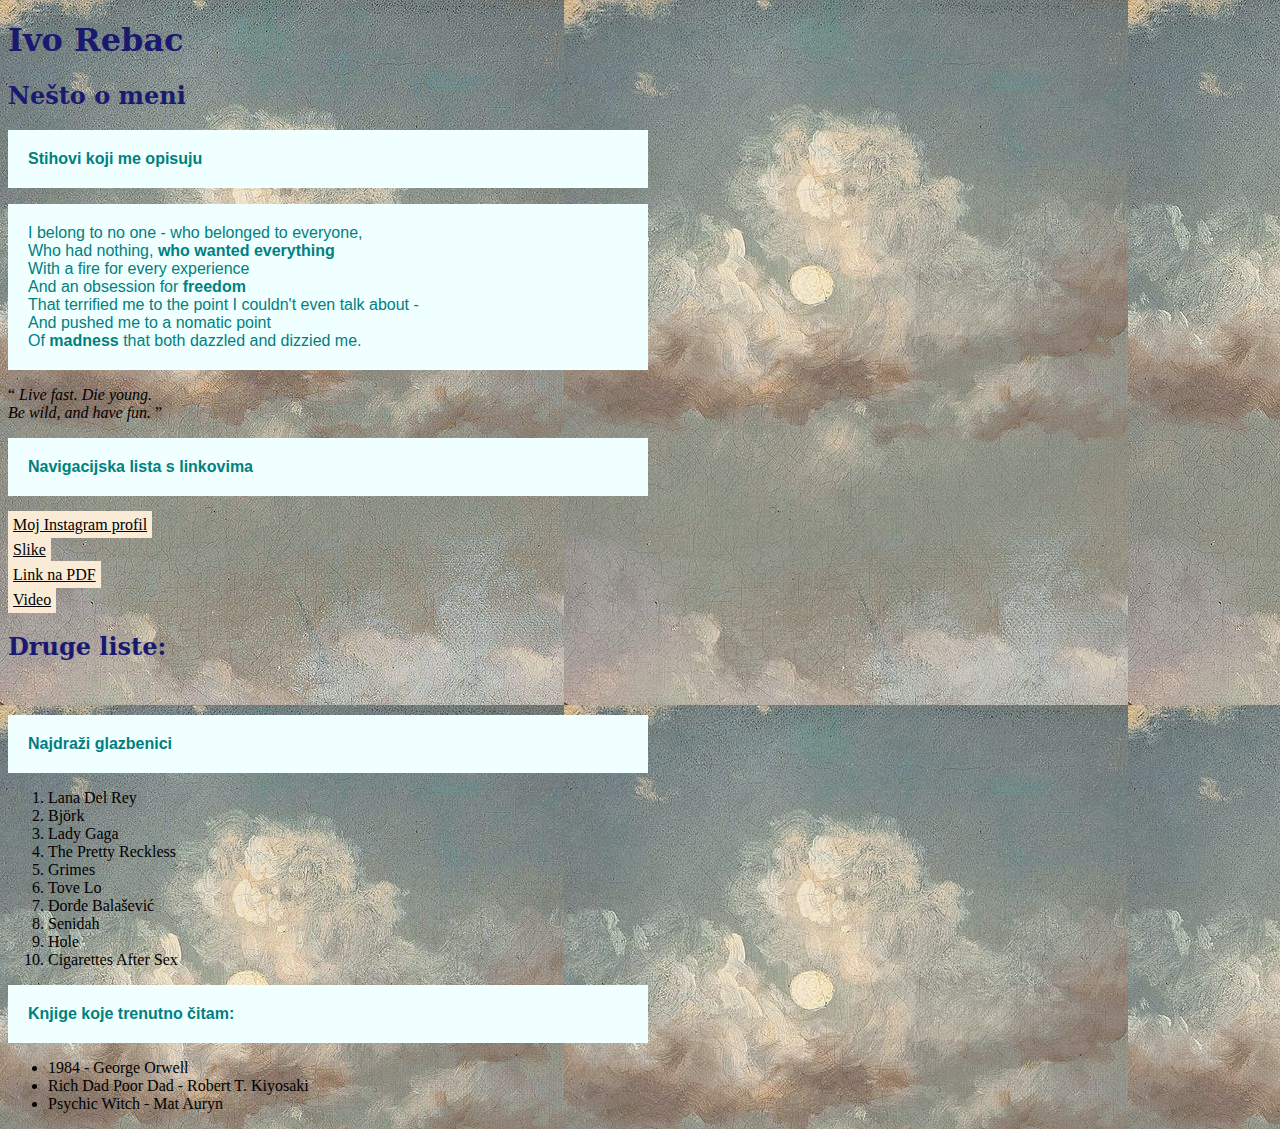
<file: index.html>
<!doctype html>
<html>
<head>
<meta charset="UTF-8">
<title>index</title>
	<link rel="stylesheet" href="stil.css">
</head>

<body>
	<h1>Ivo Rebac</h1>
<h2><span>Nešto o meni</span></h2>
	<p><b>Stihovi koji me opisuju</b></p>
	<p>I belong to no one - who belonged to everyone,<br>
	  Who had nothing, <b>who wanted everything</b><br>
	  With a fire for every experience<br>
	  And an obsession for <b>freedom</b><br>
	  That terrified me to the point I couldn't even talk about -<br>
	  And pushed me to a nomatic point<br>
    Of <b>madness</b> that both dazzled and dizzied me.</p>
	<q>
	<i>Live fast. Die young.<br>
	  Be wild, and have fun.</i>
	</q>
	<p><b>Navigacijska lista s linkovima</b></p>
	<nav>
    <li><a href="https://www.instagram.com/evohnoir/">Moj Instagram profil</a> </li>
	<li><a href="vjezbaaa.html">Slike</a> </li>
	<li><a href="Dokumenti/Ivo Rebac, Seminarski rad.pdf">Link na PDF</a> </li>
		<li><a href="vjezbaaaa.html">Video</a></li>
		
		
	<h2 style="color: midnightblue">Druge liste:</h2> <br>
		</nav>
	<p><b>Najdraži glazbenici</b></p>
	<ol>
		<li>Lana Del Rey</li>
		<li>Björk</li>
		<li>Lady Gaga</li>
		<li>The Pretty Reckless</li>
		<li>Grimes</li>
		<li>Tove Lo</li>
		<li>Đorđe Balašević</li>
		<li>Senidah</li>
		<li>Hole</li>
		<li>Cigarettes After Sex</li>
	</ol>
	<p><b>Knjige koje trenutno čitam:</b></p>
	<ul>
		<li>1984 - George Orwell</li>
		<li>Rich Dad Poor Dad - Robert T. Kiyosaki</li>
		<li>Psychic Witch - Mat Auryn</li>
	</ul>
</body>
</html>
</file>
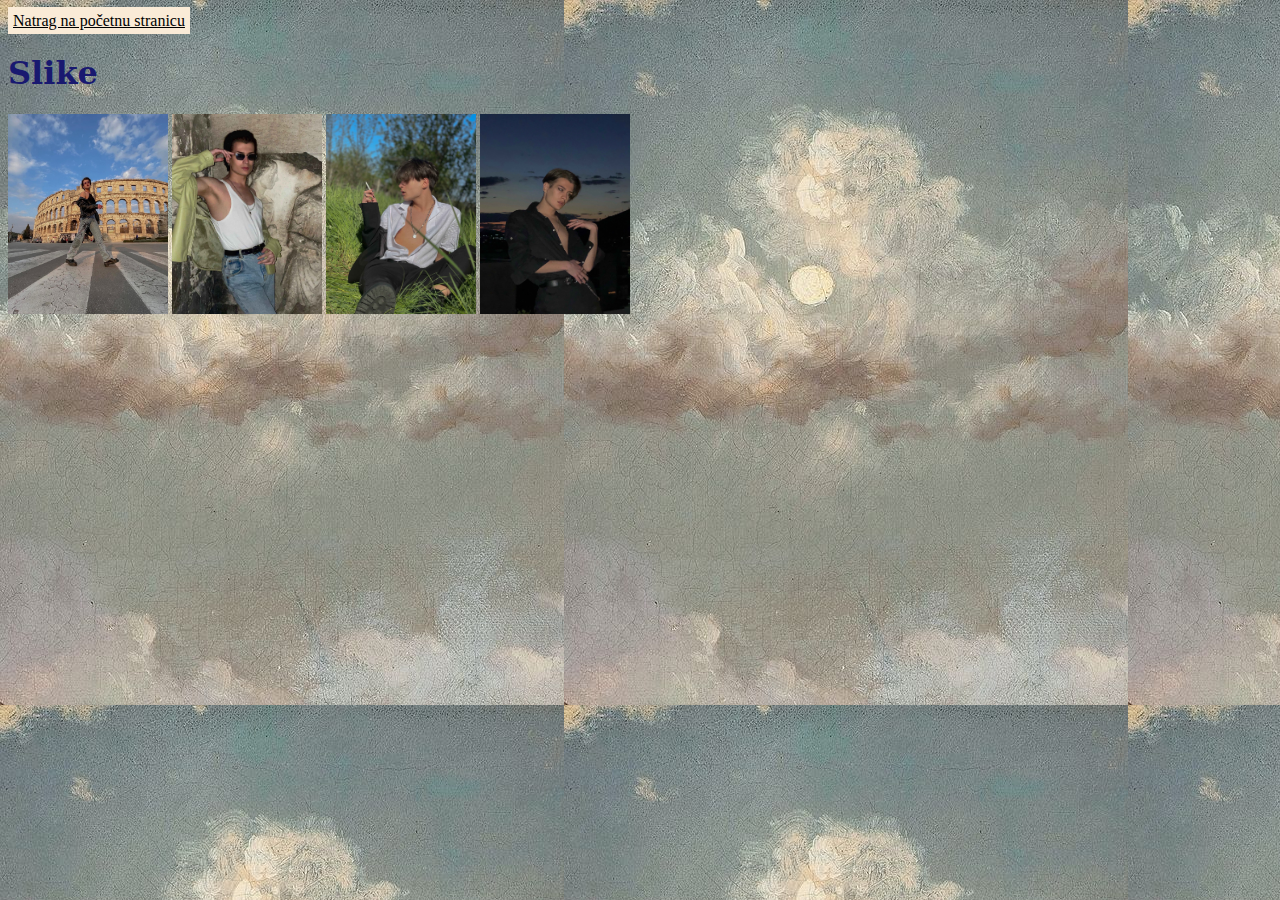
<file: vjezbaaa.html>
<!doctype html>
<html>
<head>
<meta charset="UTF-8">
<title>vjezbaaa</title>
	<link rel="stylesheet" href="stil.css">
</head>

<body>
	<a href="index.html">Natrag na početnu stranicu</a>
	<h1>Slike</h1>
	<img src="Slike/prva.jpg"/>
	<img src="Slike/druga-2.jpg"/>
	<img src="Slike/treca.jpg"/>
	<img src="Slike/cetvrta.jpg"/>
</body>
</html>
</file>
<file: stil.css>
@charset "UTF-8";
/* CSS Document */
p {
	color:teal;
	font-family: Gotham, "Helvetica Neue", Helvetica, Arial, "sans-serif";
	font-size: 16px;
	line-height: 18px;
	width: 600px;
	background-color: azure;
	padding: 20px;
	}
h2 , h1 {font-family: Constantia, "Lucida Bright", "DejaVu Serif", Georgia, "serif";
	color:midnightblue;

	}
body {
	background-image: url("Slike/ab7a84798706e102e982541bdd38fba2.jpg")
	
	}
a { color: black;
	background-color: antiquewhite;
	padding: 5px;
	line-height: 25px;
	border: 1px #06132B;
	
	}

img {
	height: 200px;
	}
</file>
